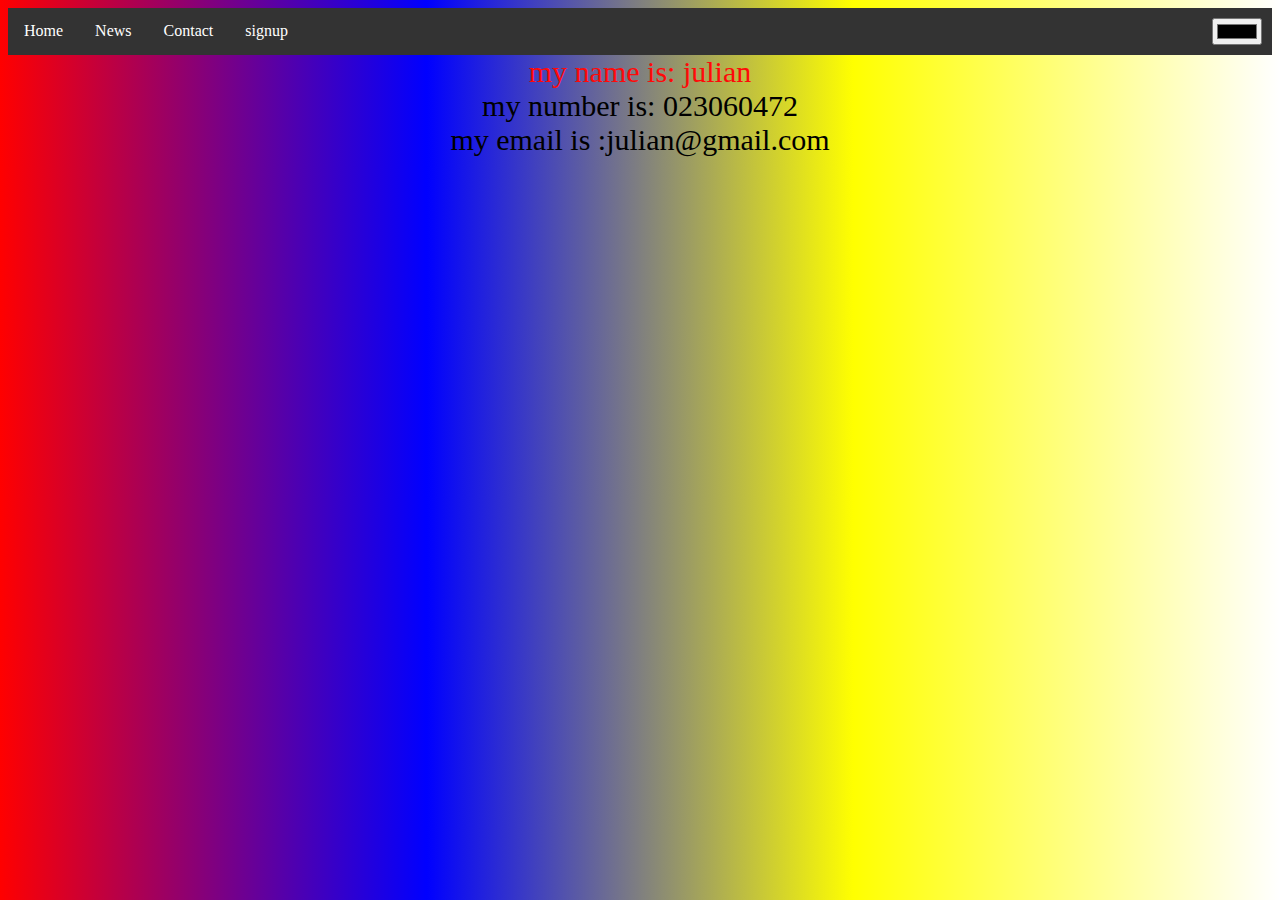
<file: contact.html>
<!DOCTYPE html>
<html lang="en">
  <head>
    <title>real madrid</title>
    <link
      rel="icon"
      href="https://icons.iconarchive.com/icons/giannis-zographos/spanish-football-club/256/Real-Madrid-icon.png"
    />
    <link rel="stylesheet" href="style.css" />
  </head>
  <body>
    <ul>
      <li><a class="active" href="index.html">Home</a></li>

      <li><a href="news.html">News</a></li>
      <li><a href="contact.html">Contact</a></li>
      <li><a href="signUp.html">signup</a></li>
      <li id="ter">
        <input id="colorpicker" onchange="changeBG()" type="color" />
      </li>
    </ul>
    <script>
      function changeBG() {
        var newcolor = document.getElementById("colorpicker").value;
        document.body.style.background = newcolor;
      }
    </script>
    <center>
      <label id="jul">my name is: julian </label>
      <br />
      <label id="label"> my number is: 023060472 </label>
      <br />
      <label id="email">my email is :julian@gmail.com </label>
    </center>  
  </body>
</html>
</file>
<file: style.css>
body {
  background-image: linear-gradient(to right, red, blue, yellow, white);
  font-family: 'Smooch', cursive;
}
ul {
  list-style-type: none;
  margin: 0;
  padding: 0;
  overflow: hidden;
  background-color: #333;
}

li {
  float: left;
}

li a {
  display: block;
  color: white;
  text-align: center;
  padding: 14px 16px;
  text-decoration: none;
}

li a:hover {
  background-color: #111;
}
#ter {
  float: right;
  padding: 10px;
}
#sora {
  border-radius: 50%;
  width: 30px;
  height: 30px;
}
#colorpicker {
  float: right;
  /* padding: 10px; */
}
#vid {
  height: 5px;
}
#jul{
  font-size: 30px;
  color: rgb(255, 9, 9);
}
#label {
  font-size: 30px;
}
#email{
  font-size: 30px;

}
#x{
  background-color: rgb(255, 0, 0);
}
#p{
  background-color: rgb(126, 216, 24);
}
#t{
 background-color: rgb(229, 255, 0);
}
#c{
  background-color: rgb(255, 3, 213);

}
#s{
  background-color: rgb(0, 60, 255);
}
#io{
  border-radius: 50px;
  border:20px solid rgb(255, 238, 0);
 
}
#ty{
  border-radius: 50px;
  border:20px solid rgb(217, 255, 0);
  
}
</file>
